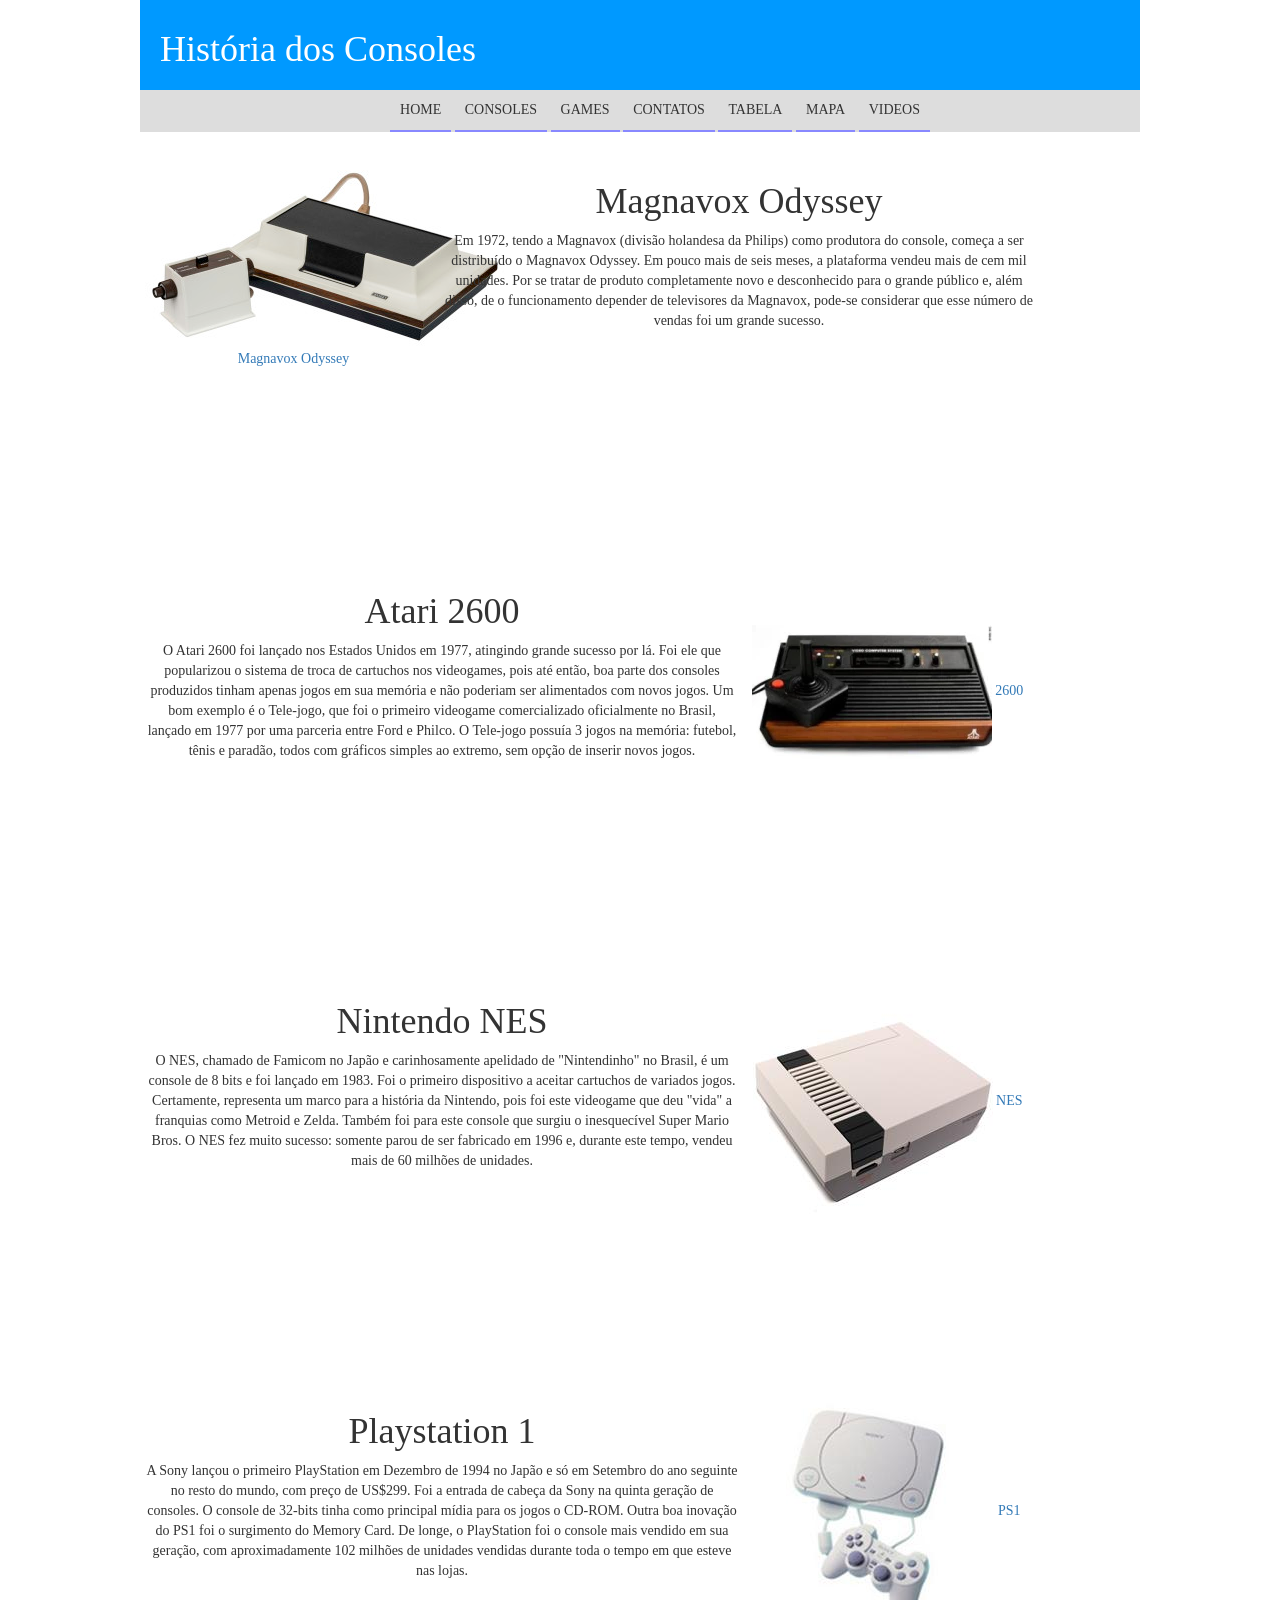
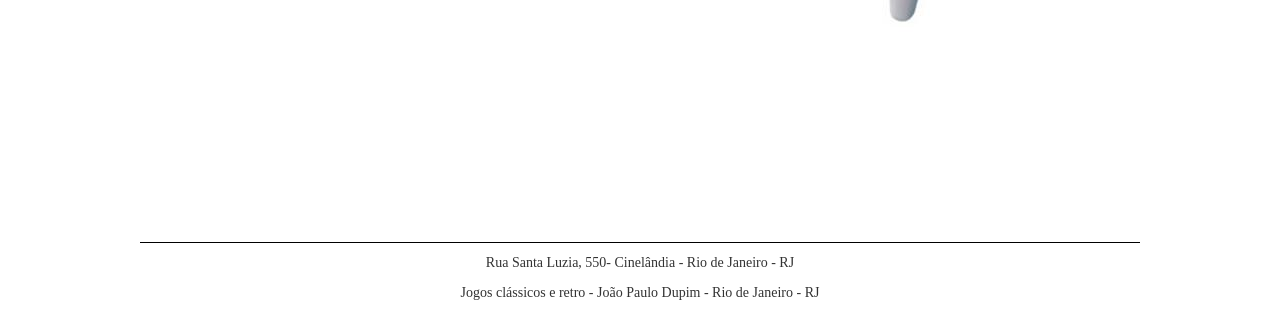
<file: consoles.html>
<!DOCTYPE html>
<html lang="pt-br">
	<head>
		<meta charset="UTF-8">
		<title>Games</title>
		<link rel="stylesheet" href="https://maxcdn.bootstrapcdn.com/bootstrap/3.4.1/css/bootstrap.min.css">
		<script src="https://ajax.googleapis.com/ajax/libs/jquery/3.5.1/jquery.min.js"></script>
		<script src="https://maxcdn.bootstrapcdn.com/bootstrap/3.4.1/js/bootstrap.min.js"></script>
		<link href="https://fonts.googleapis.com/css2?family=Press+Start+2P&display=swap" rel="stylesheet">
		<link rel="stylesheet" href="css/estilo5.css"></link>
	</head>
	<body>
		<div id="container">
			<header id="titulo"><!-- criar o cabeçalho -->
				<h1>História dos Consoles</h1>
			</header>
			<nav id="menu"><!-- barra de navegação -->
				<ul>
					<li><a href="index.html">Home</a></li>
                    <li><a href="consoles.html">Consoles</a></li>
                    <li><a href="games.html">Games</a></li>
					<li><a href="contatos.html">Contatos</a></li>	
                    <li><a href="tabela.html">Tabela</a></li>
                    <li><a href="mapa.html">Mapa</a></li>
                    <li><a href="videos.html">Videos</a></li>  
				</ul>
			</nav>
			<section id="principal">
                <div id="primaria">
                <div id='c1'>
				
					<a href="#">
						<img src="img/ib4.jpg"/>
					</a>
					
						<a href="#">Magnavox Odyssey</a>
					
                </div>
                <div id='texto'>
					<h1>Magnavox Odyssey</h1>
                    <p>Em 1972, tendo a Magnavox (divisão holandesa da Philips) como produtora do console, 
						começa a ser distribuído o Magnavox Odyssey. Em pouco mais de seis meses,
						 a plataforma vendeu mais de cem mil unidades. Por se tratar de produto completamente novo e desconhecido para o grande público e, 
						 além disso, de o funcionamento depender de televisores da Magnavox, pode-se considerar que esse número de vendas foi um grande sucesso.</p>
                </div>
				</div>	
				<div id="primaria">
					<div id='texto'>
						<h1>Atari 2600</h1>
						<p>O Atari 2600 foi lançado nos Estados Unidos em 1977, atingindo grande sucesso por lá. 
							Foi ele que popularizou o sistema de troca de cartuchos nos videogames, pois até então, 
							boa parte dos consoles produzidos tinham apenas jogos em sua memória e não poderiam ser alimentados com novos jogos. 
							Um bom exemplo é o Tele-jogo, que foi o primeiro videogame comercializado oficialmente no Brasil, lançado em 1977 por uma parceria entre Ford e Philco. 
							O Tele-jogo possuía 3 jogos na memória: futebol, tênis e paradão, todos com gráficos simples ao extremo, sem opção de inserir novos jogos.</p>
					</div>
					<div id='c1'>
					
					
							<img src="img/im5.jpg"/>
						</a>
						
							<a href="#">2600</a>
						
					</div>
					</div>
		
						
				<div id="primaria">
					<div id='texto'>
						<h1>Nintendo NES</h1>
						<p>O NES, chamado de Famicom no Japão e carinhosamente apelidado de "Nintendinho" no Brasil, é um console de 8 bits e foi lançado em 1983. 
							Foi o primeiro dispositivo a aceitar cartuchos de variados jogos. Certamente, representa um marco para a história da Nintendo, 
							pois foi este videogame que deu "vida" a franquias como Metroid e Zelda. Também foi para este console que surgiu o inesquecível Super Mario Bros. 
							O NES fez muito sucesso: somente parou de ser fabricado em 1996 e, durante este tempo, vendeu mais de 60 milhões de unidades.</p>
					</div>
					<div id='c1'>
					
						<a href="#">
							<img src="img/im1.jpg"/>
						</a>
						
							<a href="#">NES</a>
						
					</div>
					</div>
					<div id="primaria">
						<div id='texto'>
							<h1>Playstation 1</h1>
							<p>A Sony lançou o primeiro PlayStation em Dezembro de 1994 no Japão e só em Setembro do ano seguinte no resto do mundo, 
								com preço de US$299. Foi a entrada de cabeça da Sony na quinta geração de consoles. 
								O console de 32-bits tinha como principal mídia para os jogos o CD-ROM. Outra boa inovação do PS1 foi o surgimento do Memory Card. 
								 De longe, o PlayStation foi o console mais vendido em sua geração, com aproximadamente 102 milhões de unidades vendidas durante toda o tempo em que esteve nas lojas.</p>
						</div>
						<div id='c1'>
						
							<a href="#">
								<img src="img/im9.jpg"/>
							</a>
							
								<a href="#">PS1</a>
							
						</div>
						</div>
			</section>
			<footer>
				<p>Rua Santa Luzia, 550- Cinelândia - Rio de Janeiro - RJ</p>
				<p>Jogos clássicos e retro - João Paulo Dupim - Rio de Janeiro - RJ</p>
			</footer>
		</div>
	</body>
</html>
</file>
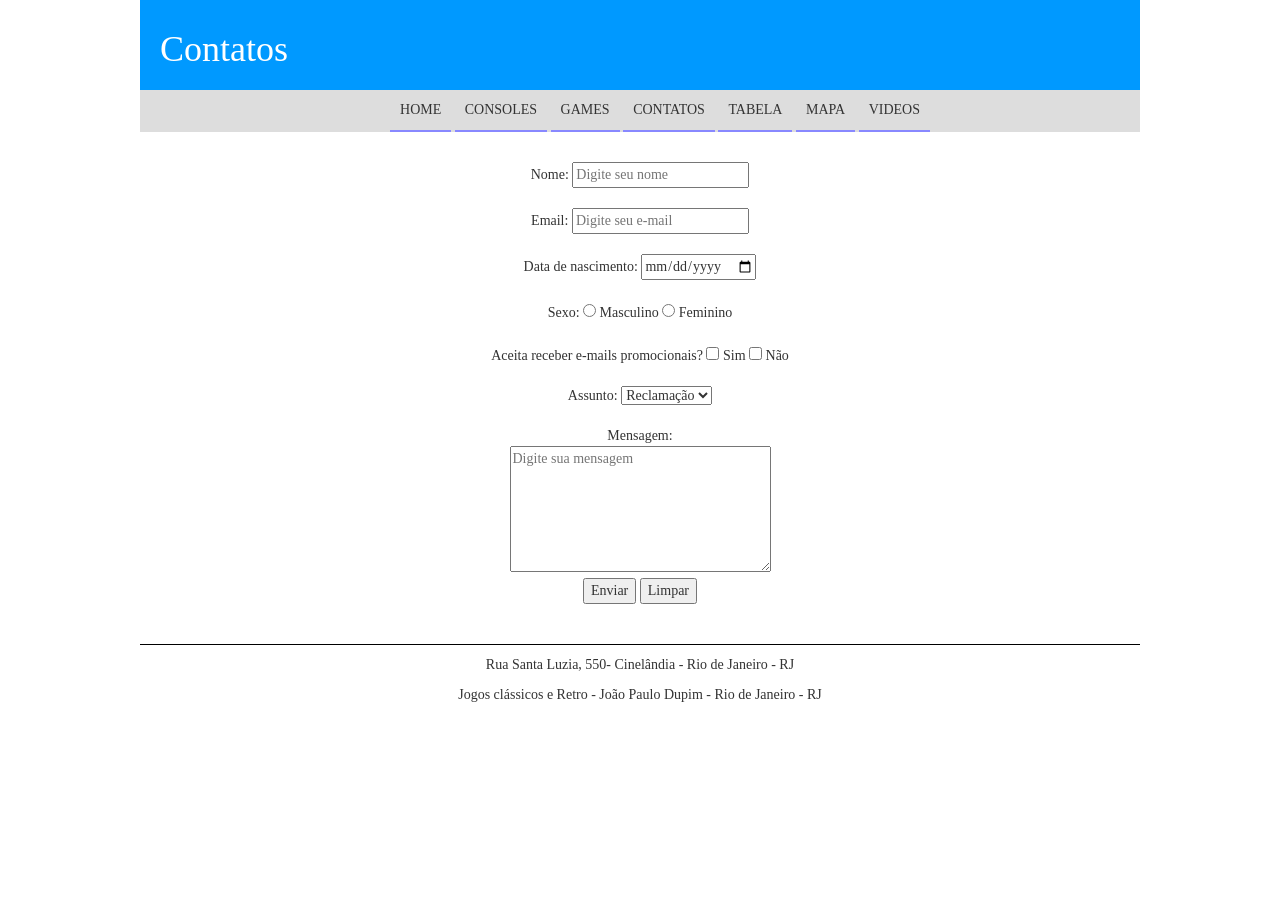
<file: contatos.html>
<!DOCTYPE html>
<html lang="pt-br">
	<head>
		<meta charset="UTF-8">
		<title>Games</title>
        <link rel="stylesheet" href="https://maxcdn.bootstrapcdn.com/bootstrap/3.4.1/css/bootstrap.min.css">
		<script src="https://ajax.googleapis.com/ajax/libs/jquery/3.5.1/jquery.min.js"></script>
		<script src="https://maxcdn.bootstrapcdn.com/bootstrap/3.4.1/js/bootstrap.min.js"></script>
		<link href="https://fonts.googleapis.com/css2?family=Press+Start+2P&display=swap" rel="stylesheet">
		<link rel="stylesheet" href="css/estilo5.css"></link>
	</head>

	</head>
	<body>
		<div id="container">
			<header id="titulo"><!-- criar o cabeçalho -->
				<h1>Contatos</h1>
			</header>
			<nav id="menu"><!-- barra de navegação -->
				<ul>
					<li><a href="index.html">Home</a></li>
                    <li><a href="consoles.html">Consoles</a></li>
                    <li><a href="games.html">Games</a></li>
					<li><a href="contatos.html">Contatos</a></li>	
                    <li><a href="tabela.html">Tabela</a></li>
                    <li><a href="mapa.html">Mapa</a></li>
                    <li><a href="videos.html">Videos</a></li>  
				</ul>
			</nav>
			<section id="principal">
            <div id="form">
                <form>
                    Nome: <input type="text" name="name" placeholder="Digite seu nome"></br></br>
                    Email: <input type="email" name="email" placeholder="Digite seu e-mail"></br></br>
                    Data de nascimento: <input type="date" name="dtnasc" placeholder="Data de nascimento"></br></br>
                    Sexo: <input type="radio" name="sexo" value="H"> Masculino 
                    <input type="radio" name="sexo" value="F"> Feminino </br></br>
                    Aceita receber e-mails promocionais? 
                    <input type="checkbox" value="S"> Sim 
                    <input type="checkbox" value="N"> Não </br></br> 
                    
                    Assunto: <select name="ass" >
                        <option value="Reclamação" name='recl'>Reclamação</option>
                        <option value="Dúvidas" name='duvidas'>Dúvidas</option>
                        <option value="Sugestão" name='sug'>Sugestão</option>
                        <option value="Elogios" name='elog'>Elogios</option>
                        <option value="Outros" name='outros'>Outros</option>
                    </select></br></br>
                    
                    Mensagem: </br><textarea name="mensagem"  rows="6" cols="30" placeholder="Digite sua mensagem"></textarea></br>
                    
                    <button type="enviar">Enviar</button>
                    <button type="reset">Limpar</button>
                
                </form>
            </div>    
		
			</section>
			<footer>
				<p>Rua Santa Luzia, 550- Cinelândia - Rio de Janeiro - RJ</p>
				<p>Jogos clássicos e Retro - João Paulo Dupim - Rio de Janeiro - RJ</p>
			</footer>
		</div>
	</body>
</html>
</file>
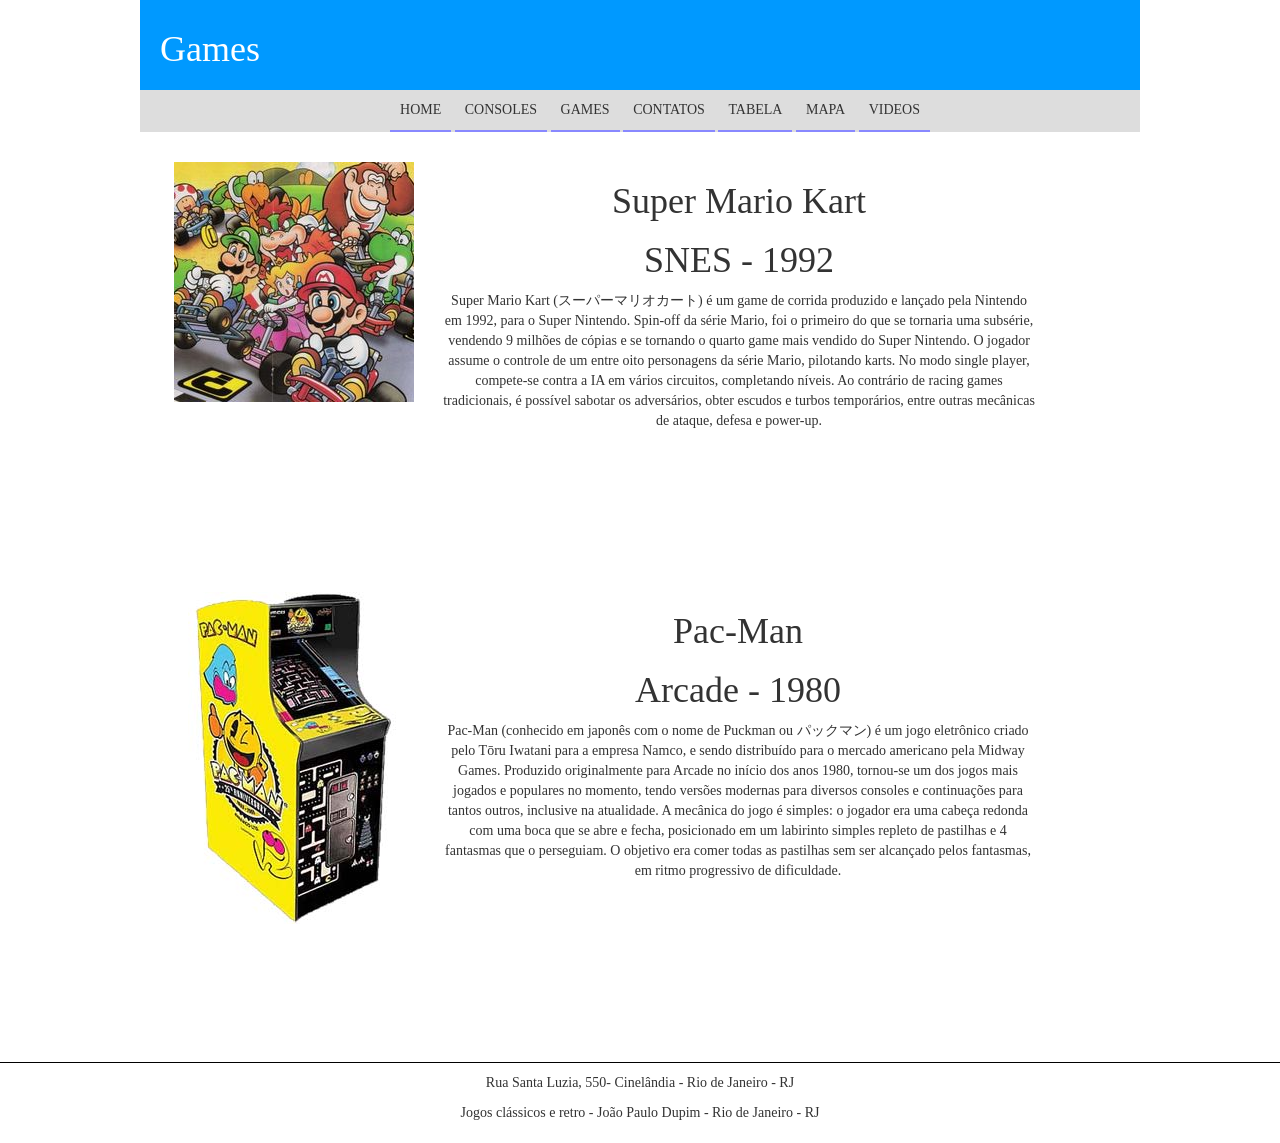
<file: games.html>
<!DOCTYPE html>
<html lang="pt-br">
	<head>
		<meta charset="UTF-8">
		<title>Games</title>
		<link rel="stylesheet" href="https://maxcdn.bootstrapcdn.com/bootstrap/3.4.1/css/bootstrap.min.css">
		<script src="https://ajax.googleapis.com/ajax/libs/jquery/3.5.1/jquery.min.js"></script>
		<script src="https://maxcdn.bootstrapcdn.com/bootstrap/3.4.1/js/bootstrap.min.js"></script>
		<link href="https://fonts.googleapis.com/css2?family=Press+Start+2P&display=swap" rel="stylesheet">
		<link rel="stylesheet" href="css/estilo5.css"></link>
	</head>
	<body>
		<div id="container">
			<header id="titulo"><!-- criar o cabeçalho -->
				<h1>Games</h1>
			</header>
			<nav id="menu"><!-- barra de navegação -->
				<ul>
					<li><a href="index.html">Home</a></li>
                    <li><a href="consoles.html">Consoles</a></li>
                    <li><a href="games.html">Games</a></li>
					<li><a href="contatos.html">Contatos</a></li>	
                    <li><a href="tabela.html">Tabela</a></li>
                    <li><a href="mapa.html">Mapa</a></li>
                    <li><a href="videos.html">Videos</a></li>  
				</ul>
			</nav>
			<section id="principal">
                <div id="primaria">
                <div id='c1'>
				
					<a href="#">
						<img src="img/b4.jpg"/>
					</a>					
                </div>
                <div id='texto'>
                    <h1>Super Mario Kart</h1>
                    <h1>SNES - 1992</h1>
                    <p> Super Mario Kart (スーパーマリオカート) é um game de corrida produzido e lançado pela Nintendo em 1992, 
                        para o Super Nintendo. Spin-off da série Mario,
                         foi o primeiro do que se tornaria uma subsérie, 
                         vendendo 9 milhões de cópias e se tornando o quarto game mais 
                         vendido do Super Nintendo.
                        O jogador assume o controle de um entre oito personagens da série Mario, 
                        pilotando karts. No modo single player, compete-se contra a IA em vários circuitos, 
                        completando níveis. Ao contrário de racing games tradicionais, é possível sabotar os adversários, 
                        obter escudos e turbos temporários, entre outras mecânicas de ataque, defesa e power-up.</p></br>
               </div></br>
				</div>	
                <section id="principal">
                    <div id='c1'>
                    
                        <a href="#">
                            <img src="img/arcade.jpg"/>
                        </a>					
                    </div>
                    <div id='texto'>
                        <h1>Pac-Man</h1>
                        <h1>Arcade - 1980</h1>
                        <p> Pac-Man (conhecido em japonês com o nome de Puckman ou パックマン) é um jogo eletrônico criado pelo Tōru Iwatani para a empresa Namco, 
                            e sendo distribuído para o mercado americano pela Midway Games. Produzido originalmente para Arcade no início dos anos 1980, 
                            tornou-se um dos jogos mais jogados e populares no momento, tendo versões modernas para diversos consoles e continuações para tantos outros, 
                            inclusive na atualidade. A mecânica do jogo é simples: o jogador era uma cabeça redonda com uma boca que se abre e fecha, 
                            posicionado em um labirinto simples repleto de pastilhas e 4 fantasmas que o perseguiam. 
                            O objetivo era comer todas as pastilhas sem ser alcançado pelos fantasmas, em ritmo progressivo de dificuldade.</p></br>
                       </div>
                    </div>	
					<div id="primaria">
						<div id='texto'>
						</div>
						</div>
                    </section>
			    <footer>
				<p>Rua Santa Luzia, 550- Cinelândia - Rio de Janeiro - RJ</p>
				<p>Jogos clássicos e retro - João Paulo Dupim - Rio de Janeiro - RJ</p>
			</footer>
		</div>
	</body>
</html>
</file>
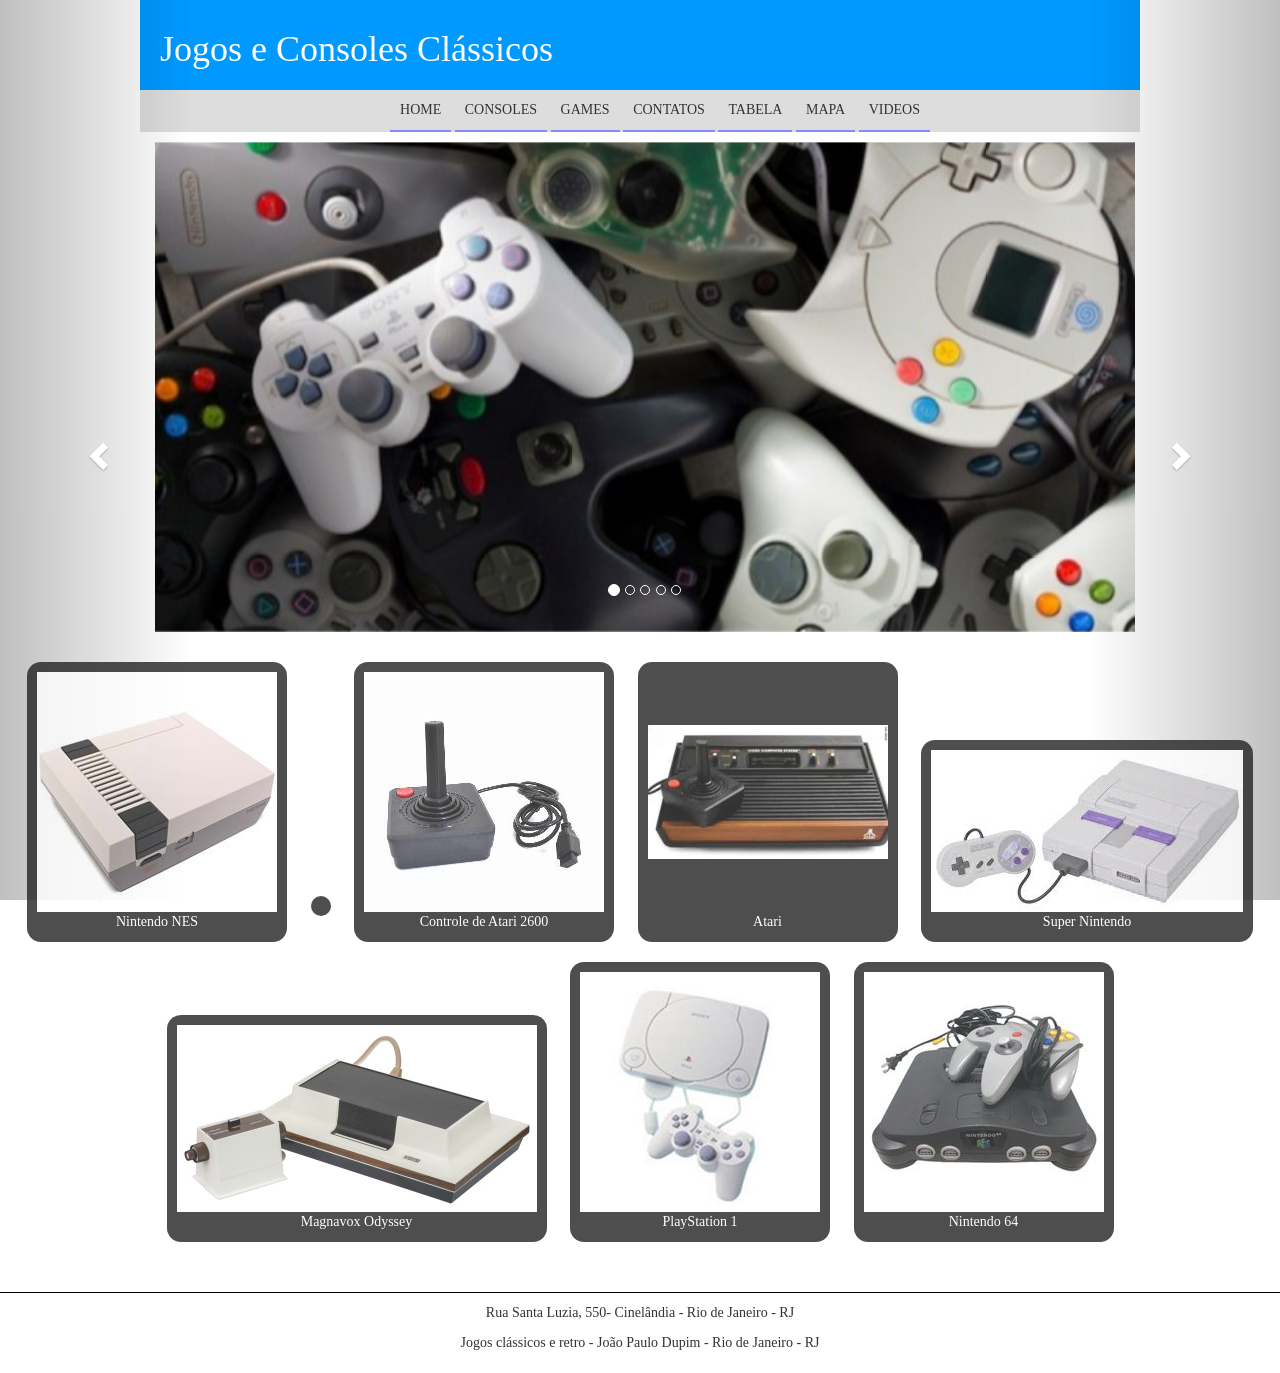
<file: index1.html>
<!DOCTYPE html>
<html lang="pt-br">
	<head>
		<meta charset="UTF-8">
		<title>Games</title>
		<link rel="stylesheet" href="https://maxcdn.bootstrapcdn.com/bootstrap/3.4.1/css/bootstrap.min.css">
		<script src="https://ajax.googleapis.com/ajax/libs/jquery/3.5.1/jquery.min.js"></script>
		<script src="https://maxcdn.bootstrapcdn.com/bootstrap/3.4.1/js/bootstrap.min.js"></script>
		<link href="https://fonts.googleapis.com/css2?family=Press+Start+2P&display=swap" rel="stylesheet">
		<link rel="stylesheet" href="css/estilo5.css"></link>
	</head>
	<body>
		<div id="container">
			<header id="titulo"><!-- criar o cabeçalho -->
				<h1>Jogos e Consoles Clássicos</h1>
			</header>
			<nav id="menu"><!-- barra de navegação -->
				<ul>
					<li><a href="index.html">Home</a></li>
                    <li><a href="consoles.html">Consoles</a></li>
                    <li><a href="games.html">Games</a></li>
					<li><a href="contatos.html">Contatos</a></li>	
                    <li><a href="tabela.html">Tabela</a></li>
                    <li><a href="mapa.html">Mapa</a></li>
                    <li><a href="videos.html">Videos</a></li>  
				</ul>
			</nav>	
			<div class="container">
				<div id="myCarousel" class="carousel slide" data-ride="carousel" style="width:86%;">
   
					<ol class="carousel-indicators">
					  <li data-target="#myCarousel" data-slide-to="0" class="active"></li>
					  <li data-target="#myCarousel" data-slide-to="1"></li>
					  <li data-target="#myCarousel" data-slide-to="2"></li>
					  <li data-target="#myCarousel" data-slide-to="3"></li>
					  <li data-target="#myCarousel" data-slide-to="4"></li>
					</ol>
					<div class="carousel-inner">
						<div class="item active">
						  <img src="img/b1.jpg"  style="width:100%;">
						</div>
				  
						<div class="item">
						  <img src="img/b2.jpg" style="width:100%;">
						</div>
					  
						<div class="item">
						  <img src="img/b3.jpg"  style="width:100%;">
						</div>
						 <div class="item">
						  <img src="img/kart.jpg"  style="width:100%;">
						 </div>
						  <div class="item">
							<img src="img/b5.jpg"  style="width:100%;">
							</div>
						</div>
					</div>
					<a class="left carousel-control" href="#myCarousel" data-slide="prev">
						<span class="glyphicon glyphicon-chevron-left"></span>
						<span class="sr-only">Anterior</span>
					  </a>
					  <a class="right carousel-control" href="#myCarousel" data-slide="next">
						<span class="glyphicon glyphicon-chevron-right"></span>
						<span class="sr-only">Próximo</span>
					  </a>
				</div>
			</div>
			<section id="principal">
				<figure class="imagem">
					<a href="#">
						<img src="img/im1.jpg"/>
					</a>
					<figcaption> 
						<a href="#">Nintendo NES</a>
					</figcaption>
				</figure>
				<figure class="imagem">
					<a href="#">
					</figcaption>
				</figure>
				<figure class="imagem">
					<a href="#">
						<img src="img/im3.jpg"/>
					</a>
					<figcaption> 
						<a href="#">Controle de Atari 2600</a>
					</figcaption>
				</figure>
					</figcaption>
				</figure>
				<figure class="imagem">
					<a href="#">
						<img src="img/im5.jpg"/>
					</a>
					<figcaption> 
						<a href="#">Atari</a>
					</figcaption>
				</figure>
				<figure class="imagem">
					<a href="#">
						<img src="img/snes.jpg"/>
					</a>
					<figcaption> 
						<a href="#">Super Nintendo</a>
					</figcaption>
				</figure>
				<figure class="imagem">
					<a href="#">
						<img src="img/ib4.jpg"/>
					</a>
					<figcaption> 
						<a href="#">Magnavox Odyssey</a>
					</figcaption>
				</figure>
					</figcaption>
				</figure>
				<figure class="imagem">
					<a href="#">
						<img src="img/im9.jpg"/>
					</a>
					<figcaption> 
						<a href="#">PlayStation 1</a>
					</figcaption>
				</figure>
				<figure class="imagem">
					<a href="#">
						<img src="img/n64.jpg"/>
					</a>
					<figcaption> 
						<a href="#">Nintendo 64</a>
					</figcaption>
				</figure>
			</section>
			<footer>
				<p>Rua Santa Luzia, 550- Cinelândia - Rio de Janeiro - RJ</p>
				<p>Jogos clássicos e retro - João Paulo Dupim - Rio de Janeiro - RJ</p>
			</footer>
		</div>
	</body>
</html>
</file>
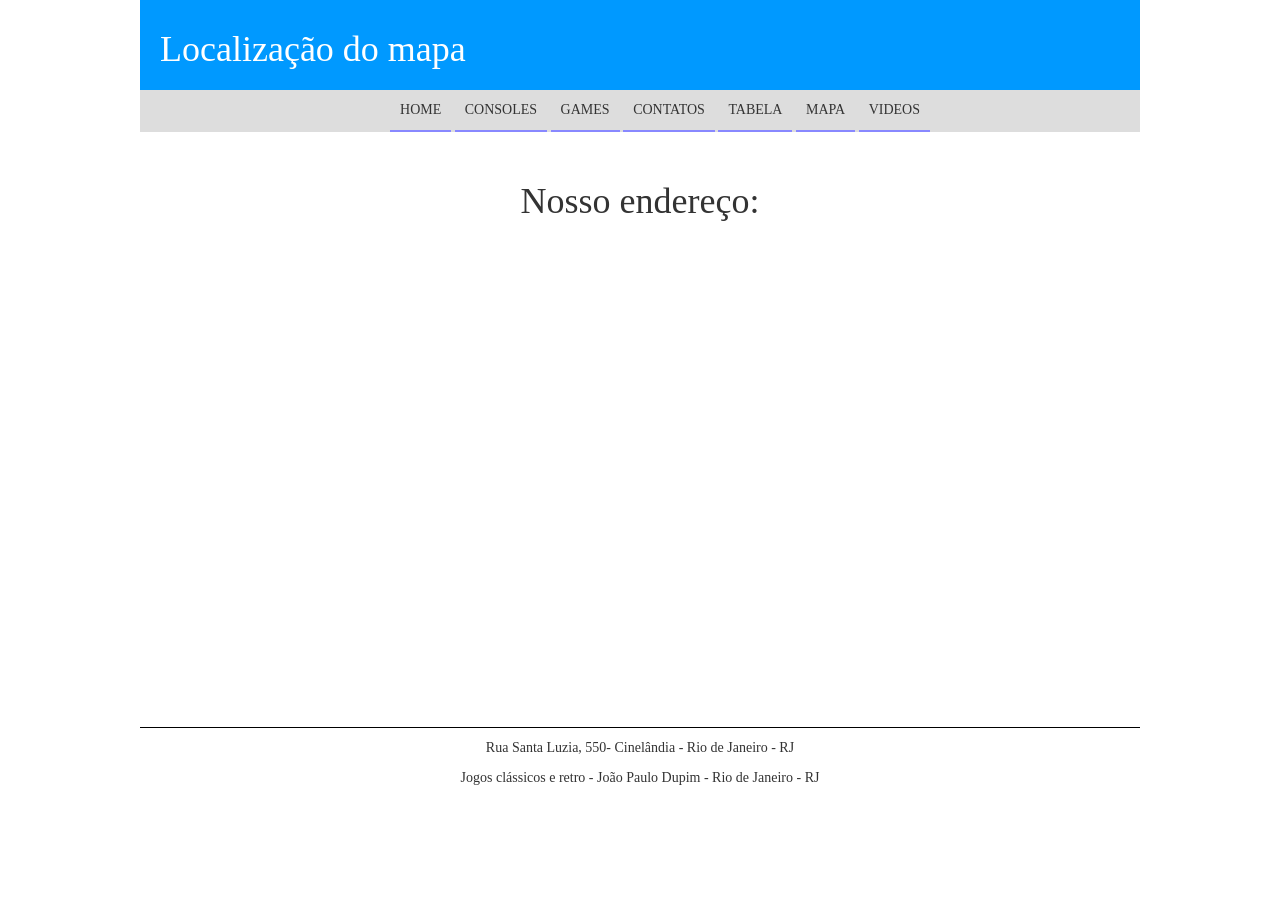
<file: mapa.html>
<!DOCTYPE html>
<html lang="pt-br">
	<head>
		<meta charset="UTF-8">
		<title>Games</title><link rel="stylesheet" href="https://maxcdn.bootstrapcdn.com/bootstrap/3.4.1/css/bootstrap.min.css">
		<script src="https://ajax.googleapis.com/ajax/libs/jquery/3.5.1/jquery.min.js"></script>
		<script src="https://maxcdn.bootstrapcdn.com/bootstrap/3.4.1/js/bootstrap.min.js"></script>
		<link href="https://fonts.googleapis.com/css2?family=Press+Start+2P&display=swap" rel="stylesheet">
		<link rel="stylesheet" href="css/estilo5.css"></link>
	</head>	
	</head>
	<body>
		<div id="container">
			<header id="titulo"><!-- criar o cabeçalho -->
				<h1>Localização do mapa</h1>
			</header>
			<nav id="menu"><!-- barra de navegação -->
				<ul>
					<li><a href="index.html">Home</a></li>
                    <li><a href="consoles.html">Consoles</a></li>
                    <li><a href="games.html">Games</a></li>
					<li><a href="contatos.html">Contatos</a></li>	
                    <li><a href="tabela.html">Tabela</a></li>
                    <li><a href="mapa.html">Mapa</a></li>
                    <li><a href="videos.html">Videos</a></li>  
				</ul>
			</nav>
			<section id="principal">
                <h1>Nosso endereço:</h1>
                <div id="mapa">
					<iframe src="https://www.google.com/maps/embed?pb=!1m18!1m12!1m3!1d117689.00143611988!2d-43.37770682086737!3d-22.810566442294746!2m3!1f0!2f0!3f0!3m2!1i1024!2i768!4f13.1!3m3!1m2!1s0x997e6ae3a18245%3A0xf45da03743e57886!2sEspa%C3%A7o%20Games!5e0!3m2!1spt-BR!2sbr!4v1597155769836!5m2!1spt-BR!2sbr" width="600" height="450" frameborder="0" style="border:0;" allowfullscreen="" aria-hidden="false" tabindex="0"></iframe>
                </div>
            </section>
			<footer>
				<p>Rua Santa Luzia, 550- Cinelândia - Rio de Janeiro - RJ</p>
				<p>Jogos clássicos e retro - João Paulo Dupim - Rio de Janeiro - RJ</p>
			</footer>
		</div>
	</body>
</html>
</file>
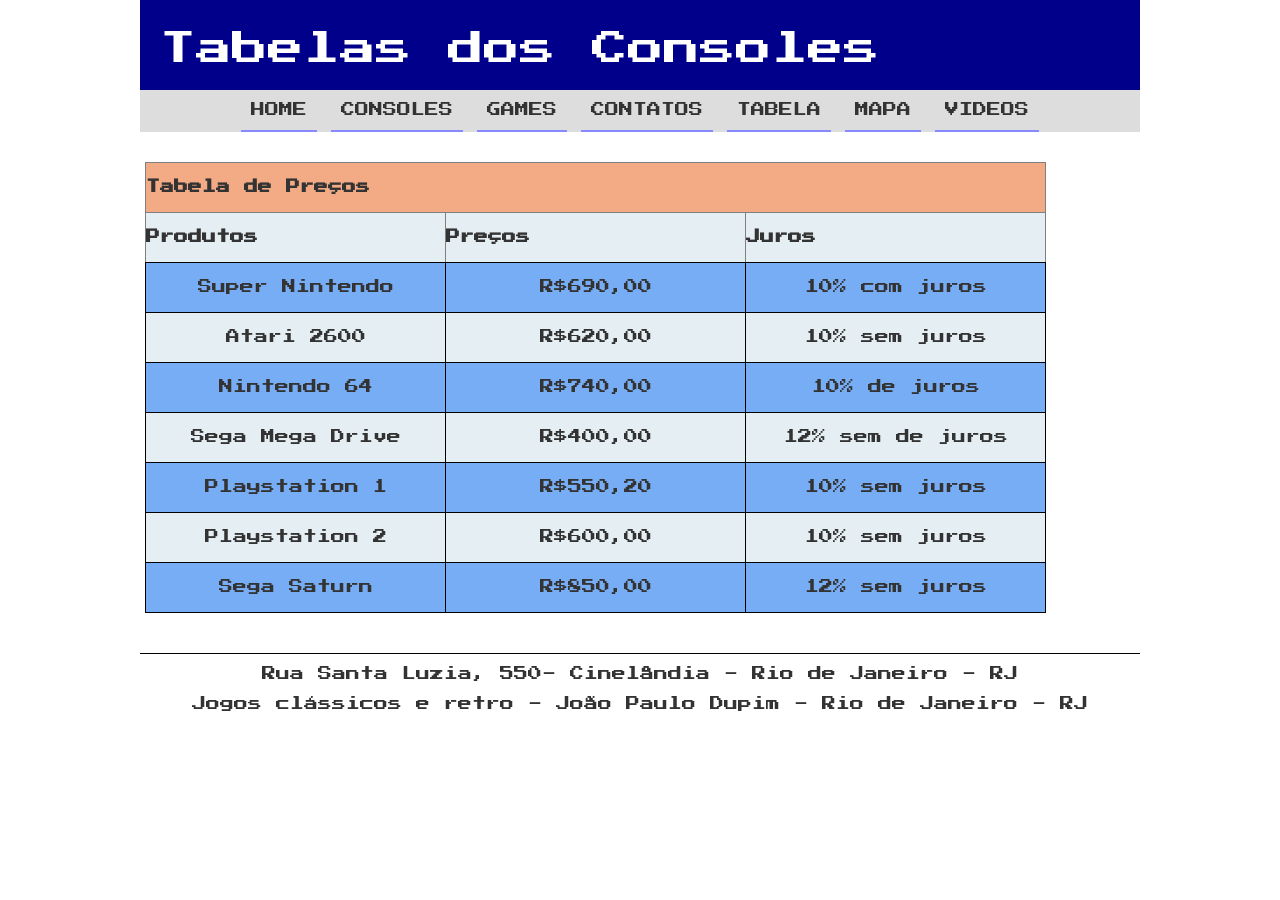
<file: tabela.html>
<!DOCTYPE html>
<html lang="pt-br">
	<head>
		<meta charset="UTF-8">
		<title>Games</title>
        <title>Games</title>
		<link rel="stylesheet" href="https://maxcdn.bootstrapcdn.com/bootstrap/3.4.1/css/bootstrap.min.css">
		<script src="https://ajax.googleapis.com/ajax/libs/jquery/3.5.1/jquery.min.js"></script>
		<script src="https://maxcdn.bootstrapcdn.com/bootstrap/3.4.1/js/bootstrap.min.js"></script>
		<link href="https://fonts.googleapis.com/css2?family=Press+Start+2P&display=swap" rel="stylesheet">
        <link rel="stylesheet" href="css/estilo5(1).css"></link>
	</head>
	<body>
		<div id="container">
			<header id="titulo"><!-- criar o cabeçalho -->
				<h1>Tabelas dos Consoles</h1>
			</header>
			<nav id="menu"><!-- barra de navegação -->
				<ul><ul>
					<li><a href="index.html">Home</a></li>
                    <li><a href="consoles.html">Consoles</a></li>
                    <li><a href="games.html">Games</a></li>
					<li><a href="contatos.html">Contatos</a></li>	
                    <li><a href="tabela.html">Tabela</a></li>
                    <li><a href="mapa.html">Mapa</a></li>
                    <li><a href="videos.html">Videos</a></li>  
				</ul>
				</ul>
			</nav>	
			<section id="principal">
                <div id="tabela">
                    <table border = "1">
                        <tr>
                            
                            <th colspan='3' id='cor3'>Tabela de Preços</th>
                           
                        </tr>

                        <tr>
                            <th id='cor2'>Produtos</th>
                            <th id='cor2'>Preços </th>
                            <th id='cor2'>Juros</th>
                        </tr>
                        <tr>
                            <td id='cor1'>Super Nintendo</td>
                            <td id='cor1'>R$690,00</td>
                            <td id='cor1'>10% com juros</td>
                        </tr>
                        <tr>
                            <td id='cor2'>Atari 2600</td>
                            <td id='cor2'>R$620,00</td>
                            <td id='cor2'>10% sem juros</td>
                        </tr>
                        <tr>
                            <td id='cor1'>Nintendo 64</td>
                            <td id='cor1'>R$740,00</td>
                            <td id='cor1'>10% de juros</td>
                        </tr>
                        <tr>
                            <td id='cor2'>Sega Mega Drive</td>
                            <td id='cor2'>R$400,00</td>
                            <td id='cor2'>12% sem de juros</td>
                       </tr>
                       <tr>
                            <td id='cor1'>Playstation 1</td>
                            <td id='cor1'>R$550,20</td>
                            <td id='cor1'>10% sem juros</td>
                        </tr>
                        <tr>
                                <td id='cor2'>Playstation 2</td>
                                <td id='cor2'>R$600,00</td>
                                <td id='cor2'>10% sem juros</td> 
                       </tr>
      
                        <tr>
                                <td id='cor1'>Sega Saturn</td>
                                <td id='cor1'>R$850,00</td>
                                <td id='cor1'>12% sem juros</td>
                        </tr>
                        
                    </table>
                </div>
            </section>
            <footer>
                <p>Rua Santa Luzia, 550- Cinelândia - Rio de Janeiro - RJ</p>	
                <p>Jogos clássicos e retro - João Paulo Dupim - Rio de Janeiro - RJ</p>
            </footer>
        </div>
    </body>
    </html>
</file>
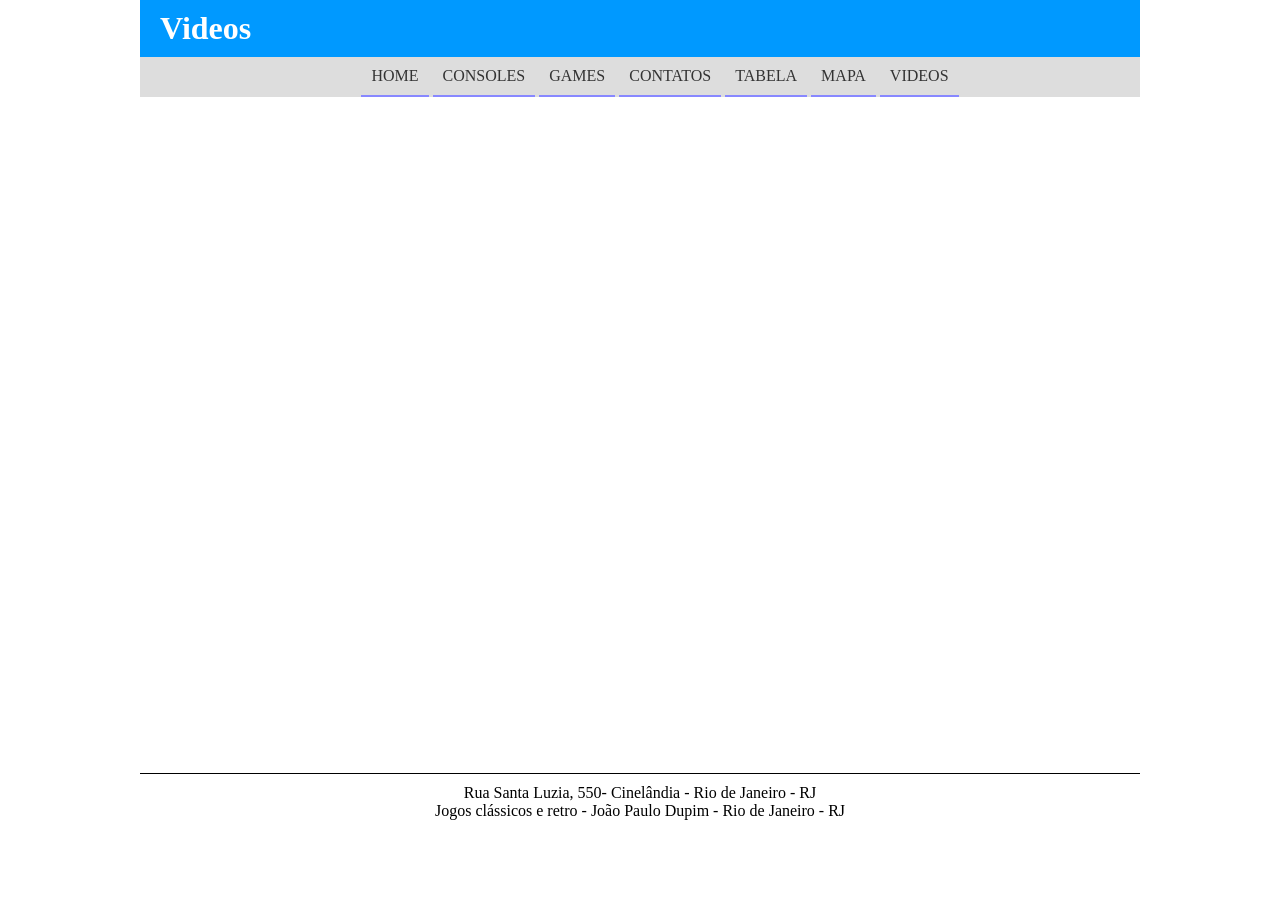
<file: videos.html>
<!DOCTYPE html>
<html lang="pt-br">
	<head>
		<meta charset="UTF-8">
		<title>Games</title>
		<link rel="stylesheet" href="css/estilo5.css"></link>
		<link href="https://fonts.googleapis.com/css2?family=Press+Start+2P&display=swap" rel="stylesheet">

	</head>
	<body>
		<div id="container">
			<header id="titulo"><!-- criar o cabeçalho -->
				<h1>Videos</h1>
			</header>
			<nav id="menu"><!-- barra de navegação -->
				<ul>
					<li><a href="index.html">Home</a></li>
                    <li><a href="consoles.html">Consoles</a></li>
                    <li><a href="games.html">Games</a></li>
					<li><a href="contatos.html">Contatos</a></li>	
                    <li><a href="tabela.html">Tabela</a></li>
                    <li><a href="mapa.html">Mapa</a></li>
                    <li><a href="videos.html">Videos</a></li>   
				</ul>
			</nav>
			<section id="principal">
                <div id="video">
                    <div id="video1">
                        <iframe id=frame src="https://www.youtube.com/embed/SbyFLMv9Bxw" frameborder="0" allow="accelerometer; autoplay; encrypted-media; gyroscope; picture-in-picture" allowfullscreen></iframe>                   </div>
                    <div id="video1">
                        <iframe id=frame src="https://www.youtube.com/embed/vEOAC0E4Xb4" frameborder="0" allow="accelerometer; autoplay; encrypted-media; gyroscope; picture-in-picture" allowfullscreen></iframe>                   </div>
                </div><!--video-->
                <div id="video">
                    <div id="video1">
                        <iframe id=frame src="https://www.youtube.com/embed/MGvB7HaNJDg" frameborder="0" allow="accelerometer; autoplay; encrypted-media; gyroscope; picture-in-picture" allowfullscreen></iframe>                   </div>
                    <div id="video1">
                        <iframe id=frame src="https://www.youtube.com/embed/g3f_o74zOfI" frameborder="0" allow="accelerometer; autoplay; encrypted-media; gyroscope; picture-in-picture" allowfullscreen></iframe>                   </div>
                </div><!--video-->
    
            </section>
			<footer>
				<p>Rua Santa Luzia, 550- Cinelândia - Rio de Janeiro - RJ</p>
				<p>Jogos clássicos e retro - João Paulo Dupim - Rio de Janeiro - RJ</p>
			</footer>
		</div>
	</body>
</html>
</file>
<file: css/estilo5.css>
*{
    font-family: verdana;
    margin: 0px;
}
footer{
    text-align: center;
    padding: 10px;
    border-top: 1px solid #000;
    margin-top: 20px;
}
#container{
    width: 100%;
    max-width: 1000px;
    margin: 0px auto;
}
#titulo{
    background-color: #09f;
    color : #fff;
    padding: 10px 10px 10px 20px;

}
#menu{
    background-color: #ddd;
    text-align: center;
    
}
#menu ul{
    list-style:none;
}
#menu ul li{
    display: inline;
    text-transform: uppercase;
}
#menu ul li a{
    text-decoration: none;
    display: inline-block;
    color: #333;
    border-bottom: 2px solid #88f;
    padding: 10px;
}
#menu ul li a:hover{
    color: #fff;
    border-bottom: 2px solid #00f;
    background-color: #048;
}
#principal{
    padding: 20px 5px;
    text-align: center;
}
.imagem{
    display:inline-block;
    margin: 10px;
    padding: 10px;
    border-radius: 1em;
    background: #222;
    opacity: 0.8;
    
    
}
.imagem:hover{
    opacity: 1;
}
figcaption a{
    text-decoration: none;
    color: #fff;
}
#texto{
    width:60%;
    float: left;
    height: 100px;
}
#primaria{
    width:100%;
    height: 410px;
}
#c1{
    width:30%;
    float: left;
    height: 100px;
}
</file>
<file: css/estilo5(1).css>
*{
    margin: 0;
    padding: 0;
    box-sizing: border-box;
    font-family: 'Press Start 2P', cursive;

}

footer{
    text-align: center;
    padding: 10px;
    border-top: 1px solid #000;
    margin-top: 20px;
}
#container{
    width: 100%;
    max-width: 1000px;
    margin: 0px auto;
}
#titulo{
    background-color:darkblue;	
    color : #fff;
    padding: 10px 10px 10px 20px;

}
#menu{
    background-color: #ddd;
    text-align: center;
    
    
}
#menu ul{
    list-style:none;
}
#menu ul li{
    display: inline;
    text-transform: uppercase;
}
#menu ul li a{
    text-decoration: none;
    display: inline-block;
    color: #333;
    border-bottom: 2px solid #88f;
    padding: 10px;
}
#menu ul li a:hover{
    color: #fff;
    border-bottom: 2px solid #00f;
    background-color: #048;
}
#principal{
    padding: 20px 5px;
    text-align: center;
}
.imagem{
    display:inline-block;
    margin: 10px;
    padding: 10px;
    border-radius: 1em;
    background: #0066cc;
    opacity: 0.8;
    
    
}
.imagem:hover{
    opacity: 1;
}
figcaption a{
    text-decoration: none;
    color: #fff;
}
#texto{
    width:50%;
   
    padding: 20px;
    float: left;
    height: 100px;
    text-align: justify;
}
#primaria{
    width:100%;
    height: 410px;
}
#c1{
    width:40%;
   
    padding: 20px;
    float: left;
    height: 100px;
    text-align: justify;
}
#form{
    width:100%;
    margin:0 auto;
    height:700px;
}
form{
    text-align:left;
    padding: 10px;
}
input{
    padding: 5px;
    margin-bottom: 5px;
}
select{
    padding: 5px;
    margin-bottom: 5px;
}
textarea{
    padding: 5px;
    margin-bottom: 5px;
}

tr {
  height: 50px;
}

td {
  width: 300px;
  border:1px solid black;
}

#cor1{
    background-color:#77ADF5;
}
#cor2{
    background-color: #E5EEF3;  
}

#cor3{
    background-color: #F3AB85;
}
</file>
